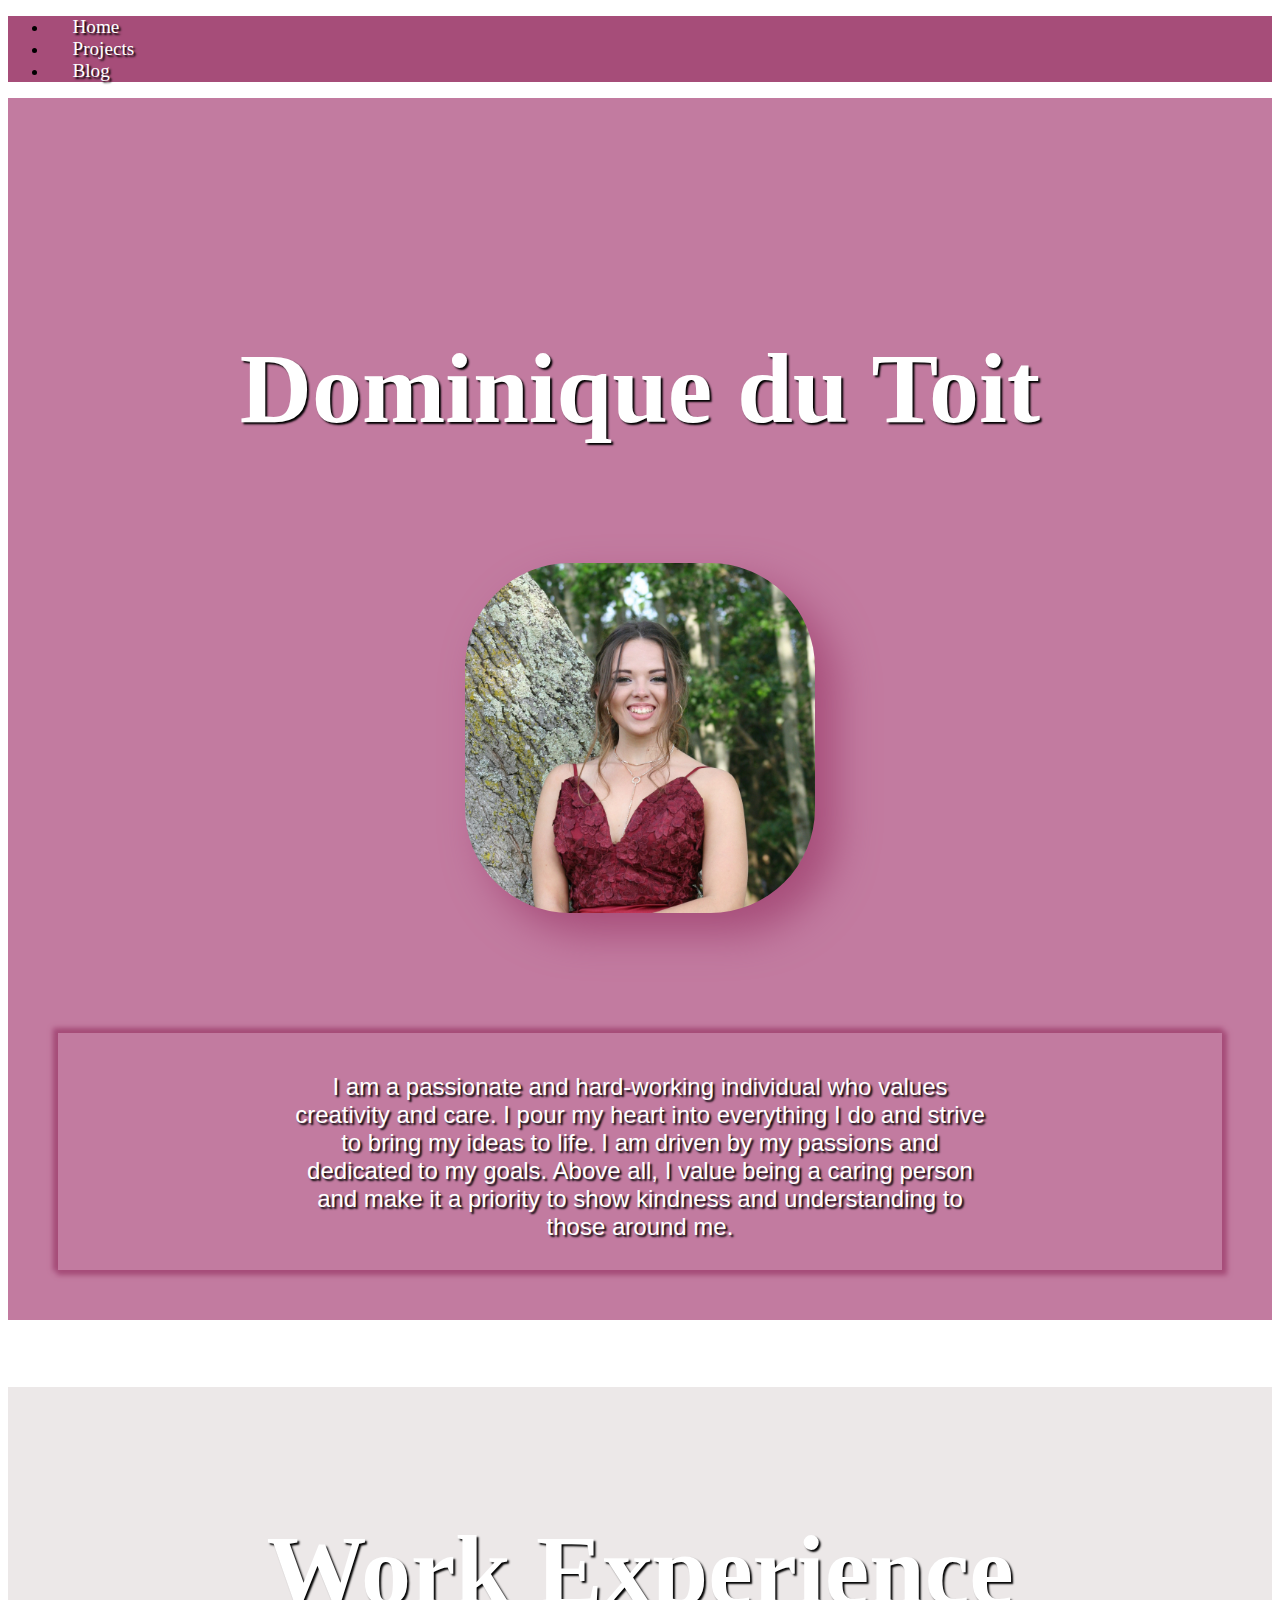
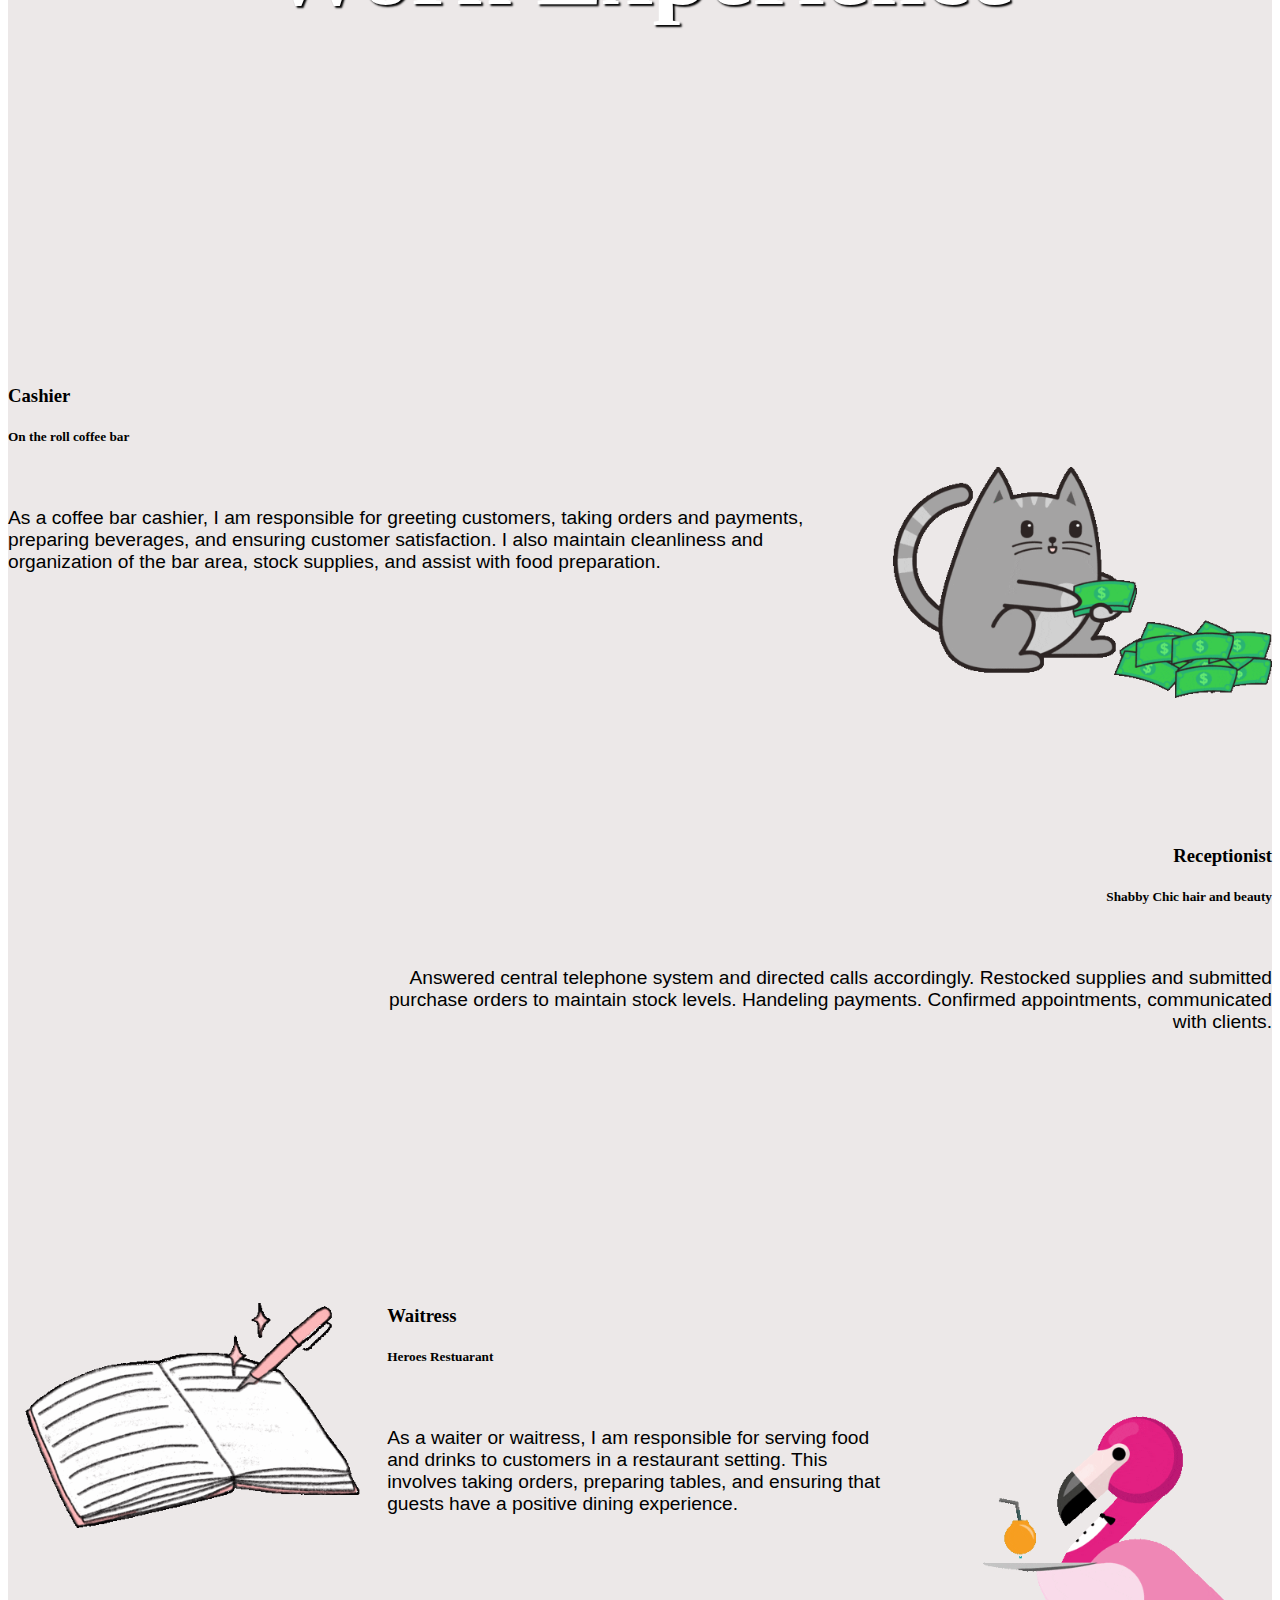
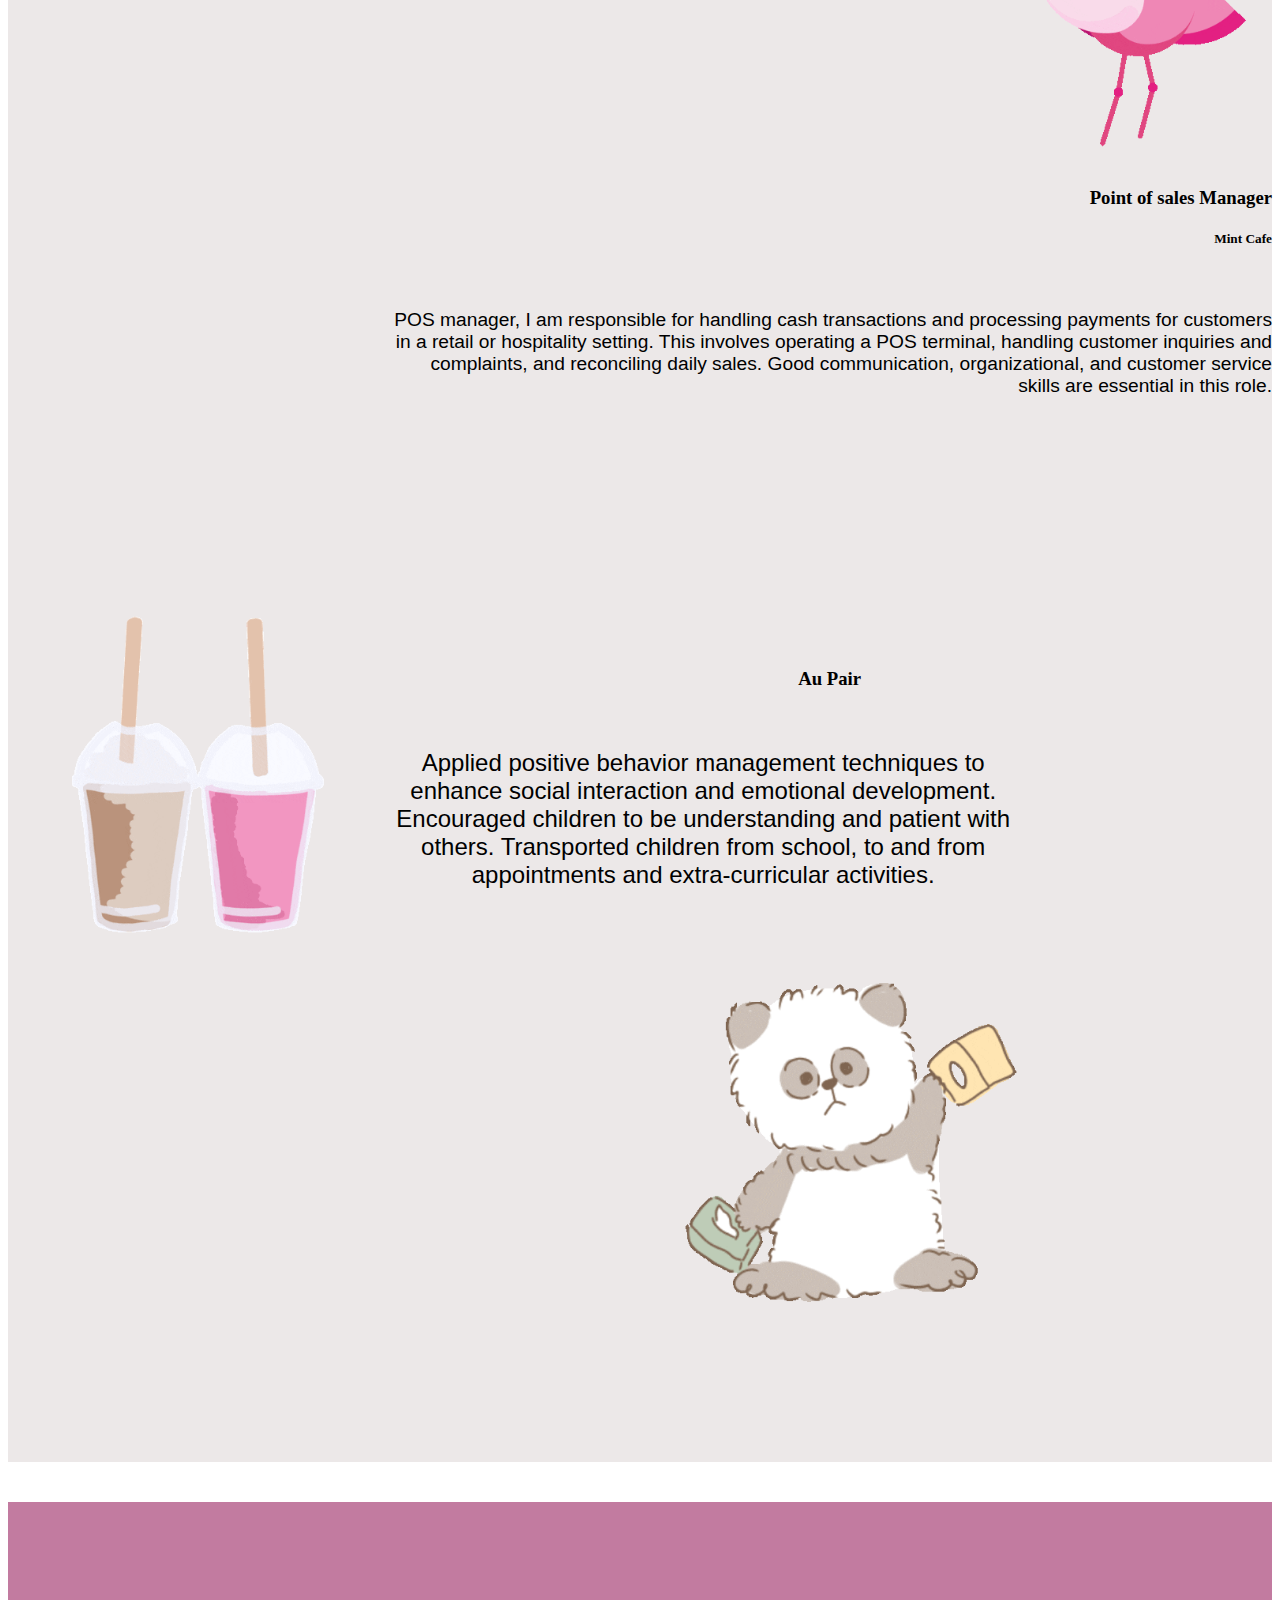
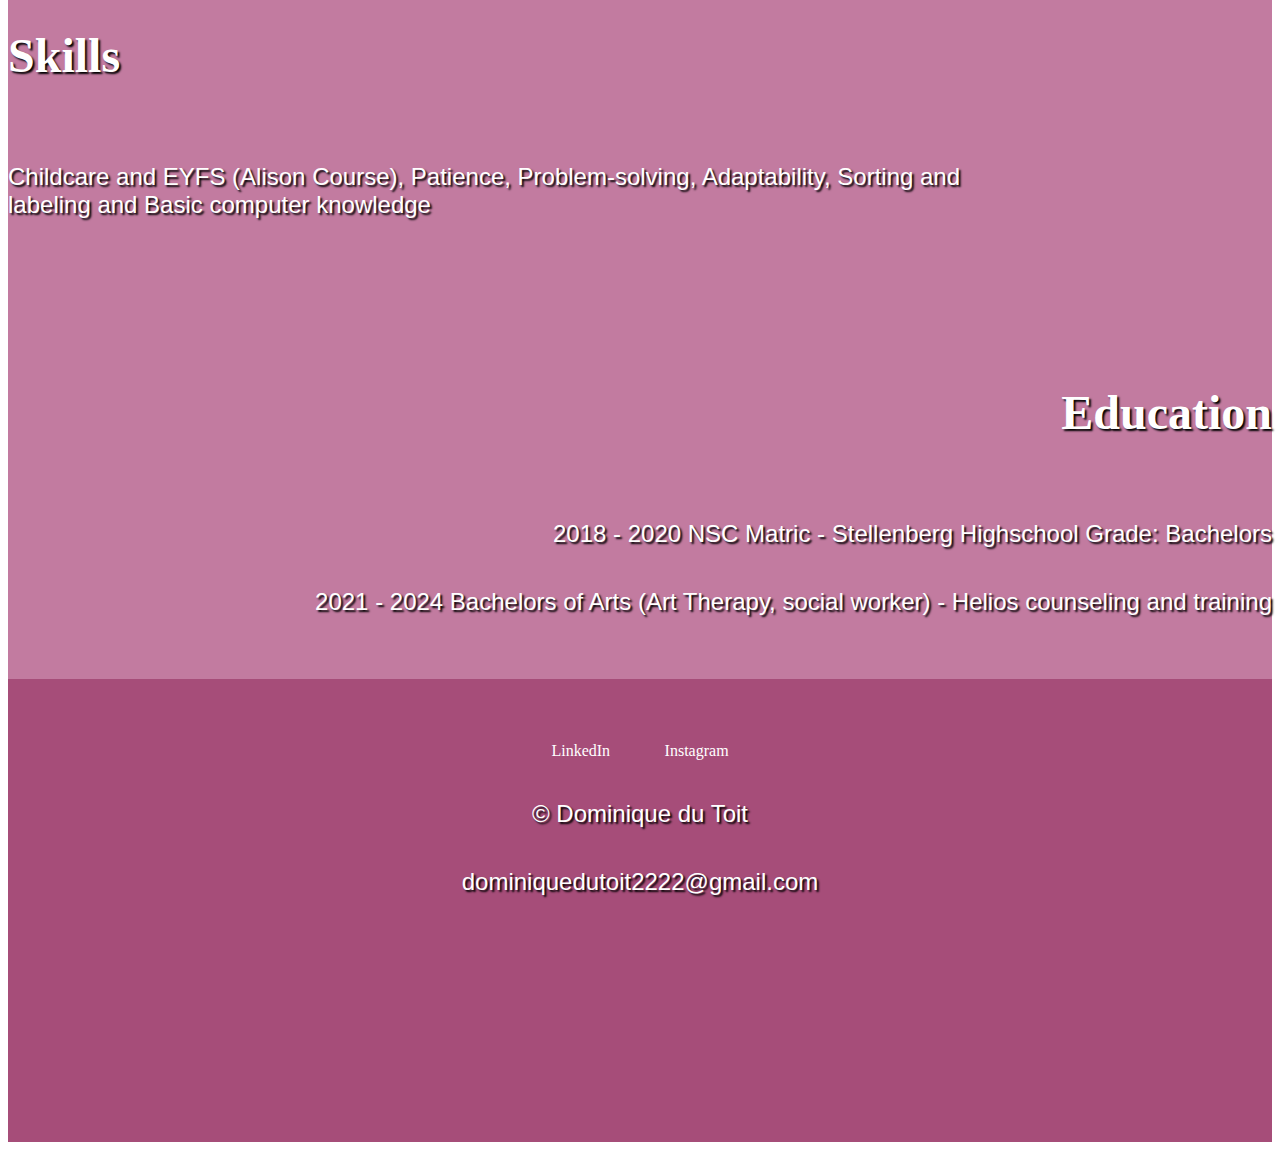
<file: index.html>
<!doctype html>
<html lang="en">
  <head>
    <!-- Required meta tags -->
    <meta charset="utf-8">
    <meta name="viewport" content="width=device-width, initial-scale=1, shrink-to-fit=no">

    <!-- Bootstrap CSS -->
    <link rel="stylesheet" href="https://cdn.jsdelivr.net/npm/bootstrap@4.1.3/dist/css/bootstrap.min.css" integrity="sha384-MCw98/SFnGE8fJT3GXwEOngsV7Zt27NXFoaoApmYm81iuXoPkFOJwJ8ERdknLPMO" crossorigin="anonymous">
    <link rel="stylesheet" href="styles.css">
    <title>Dominique's Personal Page</title>
  </head>
  <body>

        <nav = class="navbar navbar-expand-sm navbar-dark fixed-top justify-content-center" style="background-color: #A64D79;">
            <ul = class="navbar-nav">
                <li = class="nav-item">
                    <a style = "font-size: 120%; color: white; text-shadow: 2px 2px 2px black;" class="nav-link" href="index.html">Home</a>
                </li>

                <li = class="nav-item">
                    <a style = "font-size: 120%; color: white; text-shadow: 2px 2px 2px black;" class="nav-link" href="Projects.html">Projects</a>
                </li>

                <li = class="nav-item">
                    <a style = "font-size: 120%; color: white; text-shadow: 2px 2px 2px black;" class="nav-link" href="Blog.html">Blog</a>
                </li>

            </ul>
        </nav>

      <div class="top">
            <h1>Dominique du Toit</h1>
            <img class="profile-picture" src="DomPfp.jpg" alt="profile picture">
            <div class="bio">
                <p>
                    I am a passionate and hard-working individual who values creativity and care. I pour my heart into everything I do and strive to bring my ideas to life. 
                    I am driven by my passions and dedicated to my goals. Above all, I value being a caring person and make it a priority to show kindness and understanding to those around me.
                </p>
            </div>
        </div>

        <div class="middle">
            <h1>Work Experience</h1>
            <br>
            <div class="container">
                <div class="row">
                  <div class="col-sm">
                    <h3>Cashier</h3>
                      <h5>On the roll coffee bar</h5>
                      <img class="cash" src="cash2.gif" alt="cashGIF">
                        <p class="p1">
                          As a coffee bar cashier, I am responsible for greeting customers, taking orders and payments, preparing beverages, 
                          and ensuring customer satisfaction. I also maintain cleanliness and organization of the bar area, stock supplies, 
                          and assist with food preparation.
                        </p>
                  </div>
                  <div class="col-sm">
                    <h3 class="receph3">Receptionist</h3>
                      <h5 class="receph5">Shabby Chic hair and beauty</h5>
                      <img class="recep" src="book.gif" alt="cashGIF">
                        <p class="p2">
                          Answered central telephone system and directed calls accordingly.
                          Restocked supplies and submitted purchase orders to maintain stock levels.
                          Handeling payments.
                          Confirmed appointments, communicated with clients.
                        </p>                        
                  </div>
                </div>
                <div class="row">
                  <div class="col-sm">
                    <h3>Waitress</h3>
                      <h5>Heroes Restuarant</h5>
                      <img class="flamingo" src="giphy.gif" alt="flamingoGIF">
                        <p class="p1">
                          As a waiter or waitress, I am responsible for serving food and drinks to customers in a restaurant setting. 
                          This involves taking orders, preparing tables, and ensuring that guests have a positive dining experience. 
                        </p>
                  </div>
                  <div class="col-sm">
                    <h3 class="receph3">Point of sales Manager</h3>
                      <h5 class="receph5">Mint Cafe</h5>
                      <img class="milkshake" src="milkshake.gif" alt="milkshakeGIF">
                        <p class="p2">
                          POS manager, I am responsible for handling cash transactions and processing 
                          payments for customers in a retail or hospitality setting. This involves operating a POS terminal, 
                          handling customer inquiries and complaints, and reconciling daily sales. Good communication, organizational, 
                          and customer service skills are essential in this role.
                        </p>
                  </div>
                </div>
                <div class="row">
                  <div class="col-sm">
                    <h3 class="aupair">Au Pair</h3>
                        <p class="lastp">
                          Applied positive behavior management techniques to enhance social interaction and emotional development.
                          Encouraged children to be understanding and patient with others.
                          Transported children from school, to and from appointments and extra-curricular activities.
                        </p>
                        <img class="panda" src="panda.gif" alt="PandaGIF">
                  </div>
                </div>
              </div>
      </div>

      <div class="bottom">
        <div class="container">
          <div class="row">
            <div class="col-sm">
              <h2 class="eduh21">Skills</h2>             
                  <p class="edu1">
                    Childcare and EYFS (Alison Course),
                    Patience,
                    Problem-solving,
                    Adaptability,
                    Sorting and labeling and
                    Basic computer knowledge
                  </p>
            </div>
            <div class="col-sm">
              <h2 class="eduh22">Education</h2>
                  <p class="edu2">
                    2018 - 2020 NSC Matric - Stellenberg Highschool Grade: Bachelors
                  </p>
                  <p class="edu2">
                    2021 - 2024 Bachelors of Arts (Art Therapy, social worker) - Helios counseling and training
                  </p>                        
            </div>
          </div>         
      </div>
    </div>
    
      <div class="links">
        <a class="footer-link" href="https://www.linkedin.com/in/dominique-du-toit-892973238/">LinkedIn</a>
        <a class="footer-link" href="https://www.instagram.com/dominique.edt.02/">Instagram</a>
        <p>© Dominique du Toit</p>
        <p class="email">dominiquedutoit2222@gmail.com</p>
      </div>

      
        



    <!-- Optional JavaScript -->
    <!-- jQuery first, then Popper.js, then Bootstrap JS -->
    <script src="https://code.jquery.com/jquery-3.3.1.slim.min.js" integrity="sha384-q8i/X+965DzO0rT7abK41JStQIAqVgRVzpbzo5smXKp4YfRvH+8abtTE1Pi6jizo" crossorigin="anonymous"></script>
    <script src="https://cdn.jsdelivr.net/npm/popper.js@1.14.3/dist/umd/popper.min.js" integrity="sha384-ZMP7rVo3mIykV+2+9J3UJ46jBk0WLaUAdn689aCwoqbBJiSnjAK/l8WvCWPIPm49" crossorigin="anonymous"></script>
    <script src="https://cdn.jsdelivr.net/npm/bootstrap@4.1.3/dist/js/bootstrap.min.js" integrity="sha384-ChfqqxuZUCnJSK3+MXmPNIyE6ZbWh2IMqE241rYiqJxyMiZ6OW/JmZQ5stwEULTy" crossorigin="anonymous"></script>
  </body>
</html>
</file>
<file: styles.css>
.top {
    padding-top: 50px;
    padding: 50px;
    background-color: #C27BA0;
    text-align: center;
}

.profile-picture{
    width: 30%;
    margin-top: 50px;
    border-radius: 30%;

    filter: brightness(120%);
    filter: contrast(120%);
    filter: drop-shadow(20px 20px 20px #A64D79);
}

.bio {
    box-shadow: 2px 2px 5px 3px #A64D79, -2px -2px 5px 3px #A64D79;
    margin-top: 10%;
    padding-bottom: 2.5%;
}


.middle {
    padding-top: 0;
    text-align: center;
    background-color: rgb(236, 232, 232);
    padding-bottom: 10%;
}

.p1{
    margin-left: 0;
    margin-right: 30%;
    text-align: left;
    color: black;
    text-shadow: none;
    font-size: 120%;
    

    
}

.cash{
    float: right;
    width: 30%;
    margin-left: 20px;
}

.p2{
    margin-right: 0;
    margin-left: 30%;
    text-align: right;
    color: black;
    text-shadow: none;
    font-size: 120%;

}

.recep{
    float: left;
    width: 30%;
    padding-top: 25%;
}

.receph3{
    text-align: right;
}

.receph5{
    text-align: right;
}

.milkshake {
    float: left;
    width: 30%;
    padding-top: 25%;
}

.flamingo{
    float: right;
    width: 30%;
    padding-left: 10px;
}

.aupair{
    text-align: center;
}

.lastp{
    color: black;
    text-shadow: none;
}

.panda{
    padding-top: 5%;
    width: 30%;
    margin-left: 80px;
}

.bottom{
    background-color: #C27BA0;
    padding-bottom: 5%;
}

.eduh21{
    color: white;
    text-shadow: 2px 2px 2px black;
    font-size: 300%;
    padding-top: 10%;
    text-align: left;
}

.edu1{
    text-align: left;
    margin-left: 0;
}

.eduh22{
    color: white;
    text-shadow: 2px 2px 2px black;
    font-size: 300%;
    padding-top: 10%;
    text-align: right;
}

.edu2{
    text-align: right;
    margin-right: 0;
}


 .links{
    height: 400px;
    text-align: center;
    padding-top: 5%;
    background-color: #A64D79;
 }

 .btn {
    background: #A64D79;
    background-image: -webkit-linear-gradient(top, #A64D79, #C27BA0);
    background-image: -moz-linear-gradient(top, #A64D79, #C27BA0);
    background-image: -ms-linear-gradient(top, #A64D79, #C27BA0);
    background-image: -o-linear-gradient(top, #A64D79, #C27BA0);
    background-image: linear-gradient(to bottom, #A64D79, #C27BA0);
    -webkit-border-radius: 28;
    -moz-border-radius: 28;
    border-radius: 28px;
    font-family: Arial;
    color: #ffffff;
    font-size: 20px;
    padding: 10px 20px 10px 20px;
    text-decoration: none;
    
  }
  
  .btn:hover {
    background: #f8e3ff;
    text-decoration: none;
  }

  .button {
    text-align: center;
    background-color: #A64D79;
    padding-top: 5%;
  }

.links{
    text-align: center;
}



h1 {
    color: white;
    font-family: Brush Script MT;
    text-shadow: 2px 2px 2px black;
    font-size: 100px;
    padding-top: 10%;
}

h3{
    padding-top: 20%;
    text-align: left;
}

h5 {
    text-align: left;
}

p {
    color: white;
    text-shadow: 2px 2px 2px black;
    padding-top: 40px;
    margin: 0 20% 0 20%;
    font-family: sans-serif;
    font-size: 150%;
}

a{
    color: white;
    padding-left: 2%;
    padding-right: 2%;
}

a:hover{
  color: black;  
}

a:link {text-decoration: none;}
</file>
